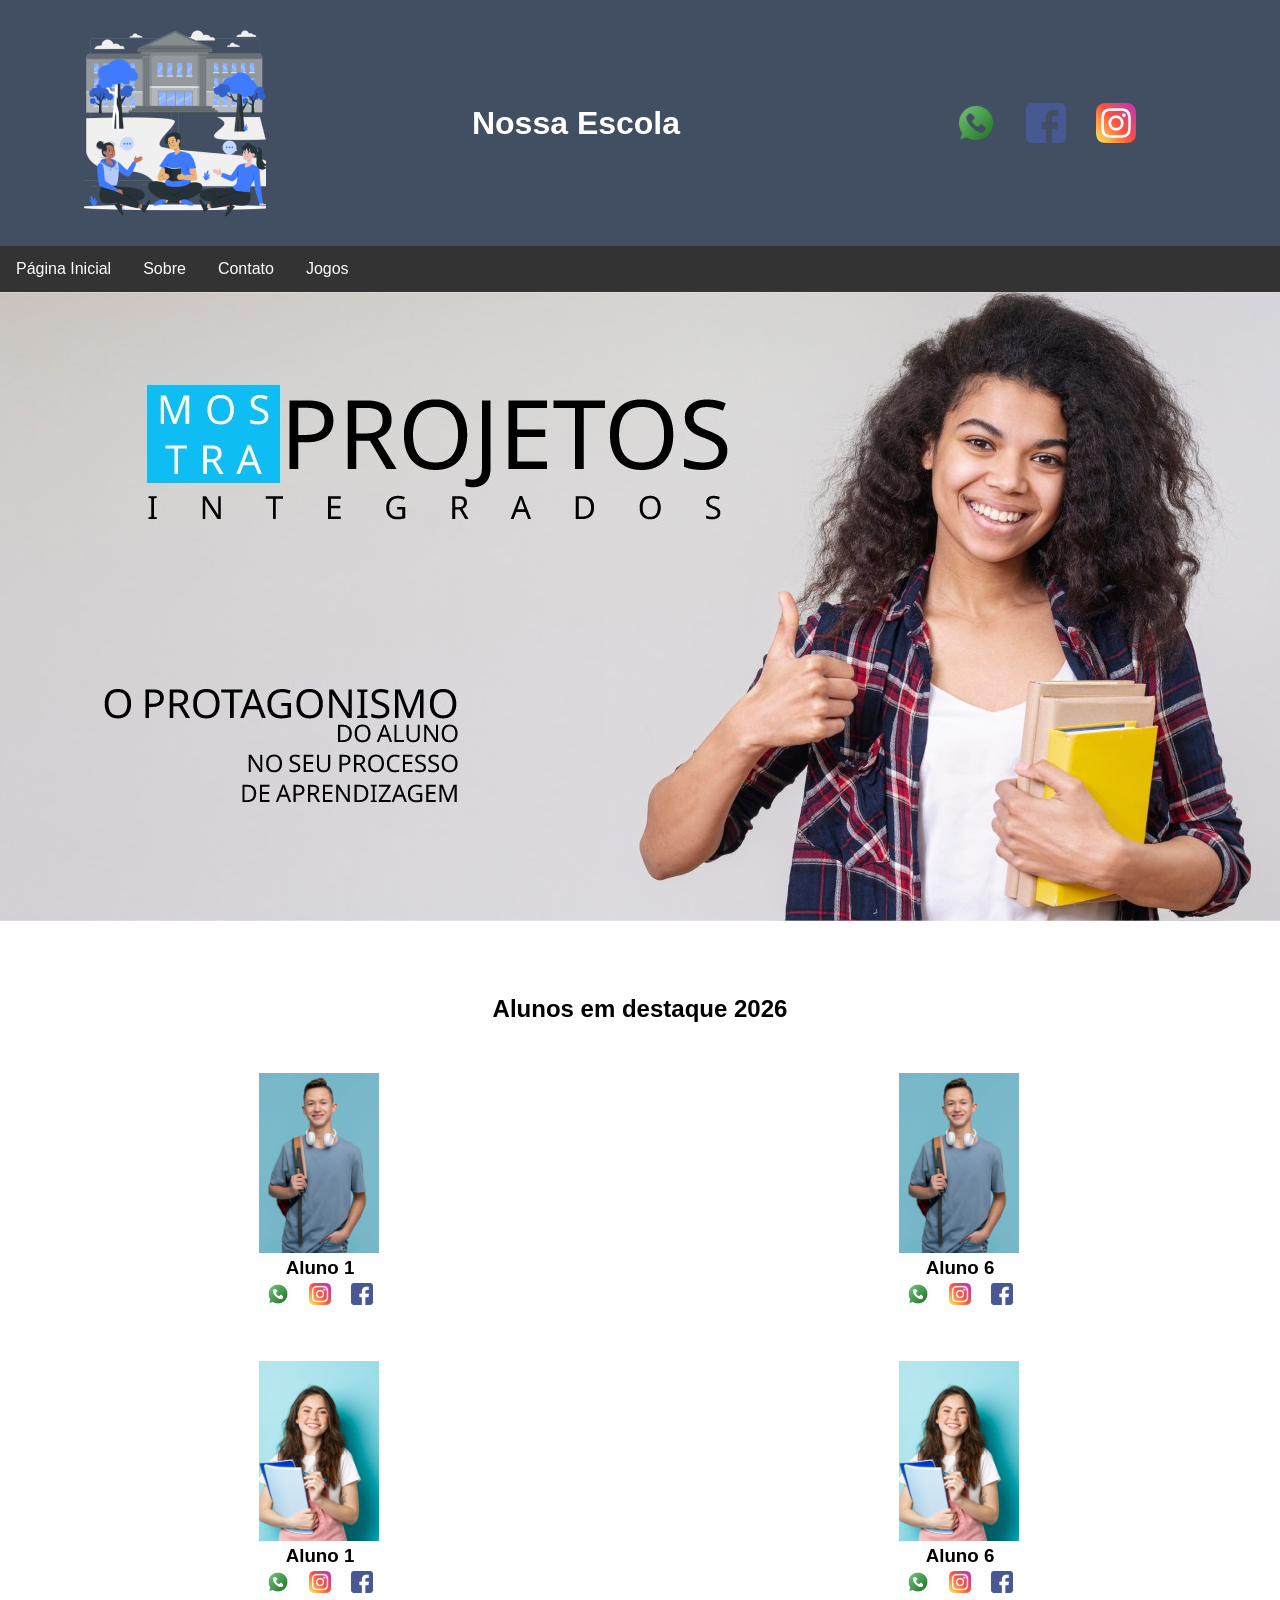
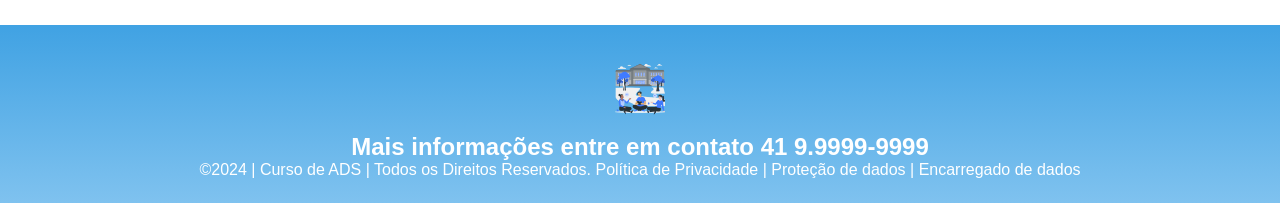
<file: index.html>
<!DOCTYPE html>
<html lang="pt-br">
<head>
<meta charset="UTF-8">
<meta name="viewport" content="width=device-width, initial-scale=1.0">
<title>Home | Nossa Escola</title>
<link rel="stylesheet" href="style.css">
</head>
<body>
<!--header é a parte do cabeçalho do site, é o topo da página-->
<header class="cabecalho-itens">
<img class="cabecalho_imagem" src="logo_nossa_escola.png" alt="Logo da
Página">
<h1 class="titulo_site">Nossa Escola</h1>
<div class="sociais">
<img class="sociais" src="whatsapp.png" alt="Logo do Whats da
Escola">
<img class="sociais" src="facebook.png" alt="Facebook da
Escola">
<img class="sociais" src="instagram.png" alt="instagram da
Escola">
</div>
</header>



<ul>
  <li><a href="index.html">Página Inicial</a></li>
  <li><a href="sobre.html">Sobre</a></li>
  <li><a href="contato.html">Contato</a></li>
  <li><a href="jogo.html">Jogos</a></li>
</ul>

<!--Seção banner 1 é a parte do paragrafo 1 da página-->
<section class="banner1">
<img class="escola.image" src="paragrafo_1_banner.jpg" alt="Banner da Escola">
</section>
<!--Seção estudantes é a parte do paragrafo 2 da página -- "Meninos"-->
<!--altere em "src="estudante_menino_1.png" para src"nome da imagem do menino em
todos abaixo-->
<!--altere em "src="site_school.png" para src"nome da logo em todos abaixo-->
<!--para aumentar os alunos copie a div no edidor que corresponda desde a foto
até os icones abaixo - dúvidas chame o professor-->
<section class="estudante">
<h1 class="estudante_titulo">Alunos em destaque 2026</h1>
<p> </p>
<div class="estudantes_todos">
<div class="estudante-div">
<img class="estudante-imagem" src="estudante_menino.png" alt="Foto da
turma do 1CDS do ano de 2026">
<h3 class="estudante-nome">Aluno 1</h3>
<a href="https://cursos.alura.com.br/dashboard">
<p> </p>
<img class="estudante-icone" src="whatsapp.png" alt="Link do Site da
escola"></a>
<img class="estudante-icone" src="instagram.png" alt="Link do
Instagram">
<img class="estudante-icone" src="facebook.png" alt="Link do Facebook">
</div>

<div class="estudante-div">
<img class="estudante-imagem" src="estudante_menino.png" alt="Foto da
turma do 1CDS do ano de 2026">
<h3 class="estudante-nome">Aluno 6</h3>
<a href="https://cursos.alura.com.br/dashboard">
<p> </p>
<img class="estudante-icone" src="whatsapp.png" alt="Link do
Site da escola"></a>
<img class="estudante-icone" src="instagram.png" alt="Link do
Instagram">
<img class="estudante-icone" src="facebook.png" alt="Link do
Facebook">
</div>
</div>
</section>

<!--Seção estudantes é a parte do paragrafo 3 da página -- "Meninas"-->
<!--altere em "src="estudante_menina_1.png" para src"nome da imagem do menina em
todas abaixo-->
<!--altere em "src="site_school.png" para src"nome da logo em todos abaixo-->
<section class="estudante">
<div class="estudantes_todos">
<div class="estudante-div">
<img class="estudante-imagem" src="estudante_menina.png" alt="Foto da
turma do 1CDS do ano de 2023">
<h3 class="estudante-nome">Aluno 1</h3>
<a href="https://cursos.alura.com.br/dashboard">
<p> </p>
<img class="estudante-icone" src="whatsapp.png" alt="Link do Site da
escola"></a>
<img class="estudante-icone" src="instagram.png" alt="Link do Instagram">
<img class="estudante-icone" src="facebook.png" alt="Link do Facebook">
</div>
<div class="estudante-div">
<img class="estudante-imagem" src="estudante_menina.png" alt="Foto da turma do
1CDS do ano de 2023">
<h3 class="estudante-nome">Aluno 6</h3>
<a href="https://cursos.alura.com.br/dashboard">
<p> </p>
<img class="estudante-icone" src="whatsapp.png" alt="Link do Site
da escola"></a>
<img class="estudante-icone" src="instagram.png" alt="Link do
Instagram">
<img class="estudante-icone" src="facebook.png" alt="Link do Facebook">
</div>
</div>
</section>
<!--Seção rodapé é a parte final da paragrafo 3 da página-->
<footer class="escola">
<img class="logo_rodape" src="logo_nossa_escola.png" alt="Logo da Escola">
<h2 class="escola-título">Mais informações entre em contato<a class="link"

href="https://wa.me/5541999999999"> 41 9.9999-9999 </a></h2>
<p></p>
<p>©2024 | Curso de ADS | Todos os Direitos Reservados.
Política de Privacidade | Proteção de dados | Encarregado de dados</p>
<p> </p>
</footer>
</body>
</html>
</file>
<file: style.css>
*{
margin: 0;
padding: 0;
box-sizing: border-box;
}
body{
font-family: "Poppins", sans-serif;
}
header{
background-color: #424e61;
color: white;
width: 100%;
padding: 20px;
}
.cabecalho-itens{
max-width: 1980px;
margin: 0 auto;
display: flex;
align-items: center;
justify-content: center;
}
.cabecalho-imagem{
width: 10%;
display: flex;
justify-content: flex-start;
align-items: center;
}
.titulo_site{
padding: 50px;
text-align: center;
width: 50%;
font: 30px;
}
.sociais{
display: flex;
justify-content: flex-end;
width: 25%;
padding-right: 30px;
}
.banner1{
display: flex;
justify-content: center;
}
.estudante_titulo{
padding: 50px;
text-align: center;

}
.estudante-nome{
text-align: center;
}
.estudante-imagem{
width: 120px;
}
.estudante-icone{
width: 38px;
padding: 4px 8px;
}
.estudante{
background-image: background-color(#faae43);
padding: 24px 0;
}

.estudante.div{
text-align: center;
padding: 24px 0;
}
.estudantes_todos{
display: flex;
justify-content: space-around;
}
.escola{
background-image: linear-gradient(#40A2E3,#7FC2EF);
color: white;
display: flex;
justify-content:center;
padding: 24px 0;
text-align:center;
display:block;
}
.escola-titulo{
padding: 50px;
text-align: center;
}
.logo_rodape{
height: 80px;
padding: 12px 0;

}

.link{
color: #ffffff;
text-decoration: none;
}


ul {
  list-style-type: none;
  margin: 0;
  padding: 0;
  overflow: hidden;
  background-color: #333333;
}

ul li {
  float: left;
}

ul li a {
  display: block;
  color: white;
  text-align: center;
  padding: 14px 16px;
  text-decoration: none;
}

ul li a:hover {
  background-color: #111111;
}

/* Estilos para o container central do jogo */
.container-jogo {
    display: flex;
    flex-direction: column;
    align-items: center;
    justify-content: center;
    min-height: 70vh; /* Garante espaço suficiente entre cabeçalho e rodapé */
    padding: 20px;
    background-color: #121212;
    color: #ffffff;
    font-family: 'Courier New', Courier, monospace;
}

.painel-info {
    text-align: center;
    margin-bottom: 15px;
}

.painel-info h2 {
    margin: 0 0 8px 0;
    color: #ffcc00;
    letter-spacing: 2px;
    font-size: 28px;
}

.painel-info p {
    margin: 0;
    font-size: 14px;
    color: #cccccc;
}

/* Moldura da tela do jogo */
.tela-wrapper {
    border: 6px solid #333333;
    border-radius: 8px;
    box-shadow: 0 0 25px rgba(0, 0, 0, 0.8);
    background-color: #000000;
    overflow: hidden;
    max-width: 100%;
}

/* Responsividade básica para telas menores */
#jogoEnduro {
    display: block;
    max-width: 100%;
    height: auto;
}
</file>
